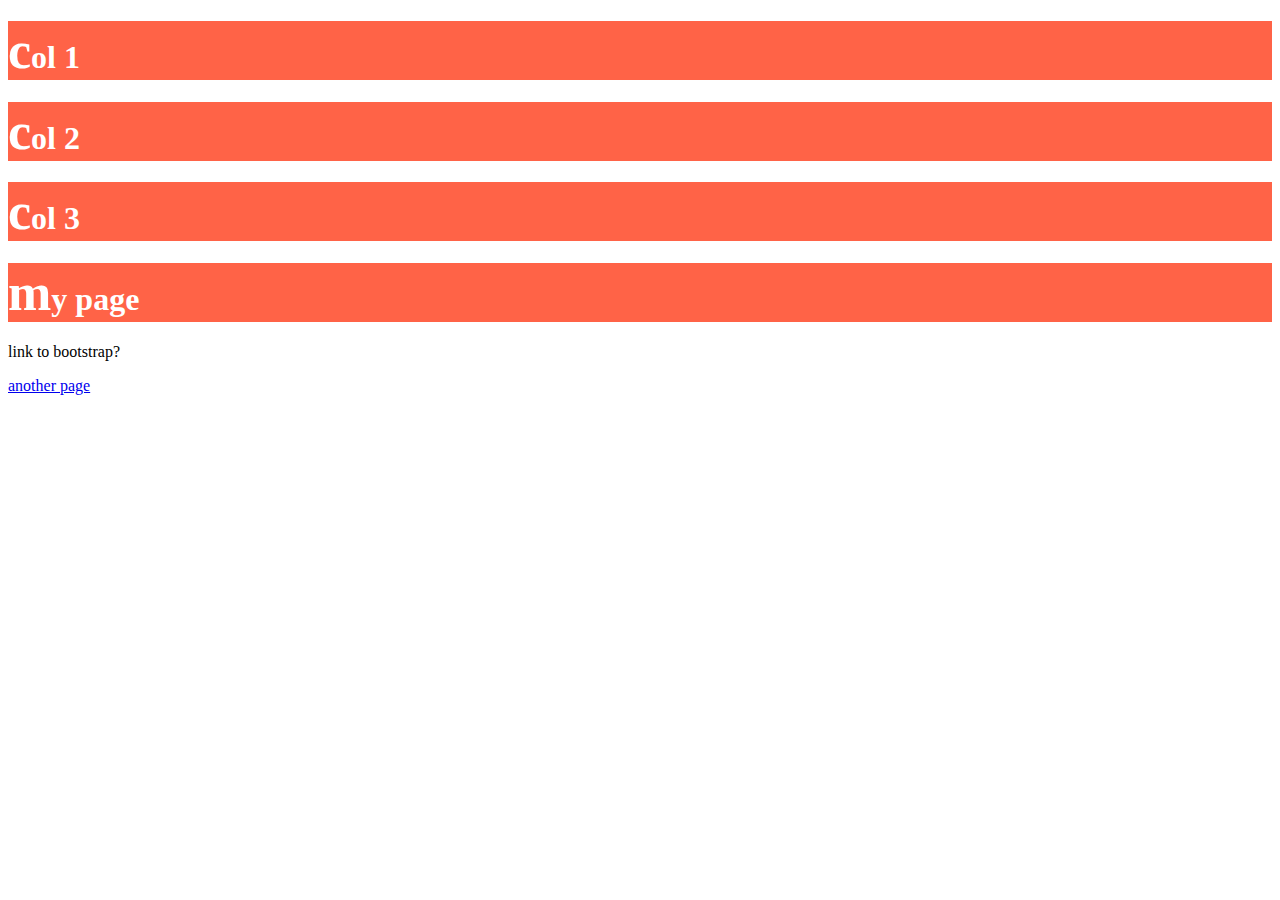
<file: index.html>
<!DOCTYPE html>
<html>
<head>
	<meta name="viewport" content="width=device-width, initial-scale=1.0">
<link rel="stylesheet" href="https://maxcdn.bootstrapcdn.com/bootstrap/4.0.0-alpha.6/css/bootstrap.min.css" integrity="sha384-rwoIResjU2yc3z8GV/NPeZWAv56rSmLldC3R/AZzGRnGxQQKnKkoFVhFQhNUwEyJ" crossorigin="anonymous">
	<script src="https://code.jquery.com/jquery-3.2.1.slim.min.js" integrity="sha384-KJ3o2DKtIkvYIK3UENzmM7KCkRr/rE9/Qpg6aAZGJwFDMVNA/GpGFF93hXpG5KkN" crossorigin="anonymous"></script>
<script src="https://cdnjs.cloudflare.com/ajax/libs/popper.js/1.12.9/umd/popper.min.js" integrity="sha384-ApNbgh9B+Y1QKtv3Rn7W3mgPxhU9K/ScQsAP7hUibX39j7fakFPskvXusvfa0b4Q" crossorigin="anonymous"></script>
<script src="https://maxcdn.bootstrapcdn.com/bootstrap/4.0.0/js/bootstrap.min.js" integrity="sha384-JZR6Spejh4U02d8jOt6vLEHfe/JQGiRRSQQxSfFWpi1MquVdAyjUar5+76PVCmYl" crossorigin="anonymous"></script>
	<title></title>
	<link rel="stylesheet" href="css/main.css">
</head>
<body>
<div class="row">
	  <div class="col-md-4">
		<h1>col 1</h1>
	</div>
	  <div class="col-md-4">
		<h1>col 2</h1>
	</div>
	  <div class="col-md-4">
		<h1>col 3</h1>
	</div>
<div class="col-md-4">
	<h1></h1>
<div class="row">
	<div class="container">
		<div class="jumbotron">
			<h1>my page</h1>

		</div>
		<h1></h1>


	</div>

</div>
</div>
</div>
<p> link to bootstrap?</p>
<a href="anotherpage.html ">another page</a>





</body>
</html>
</file>
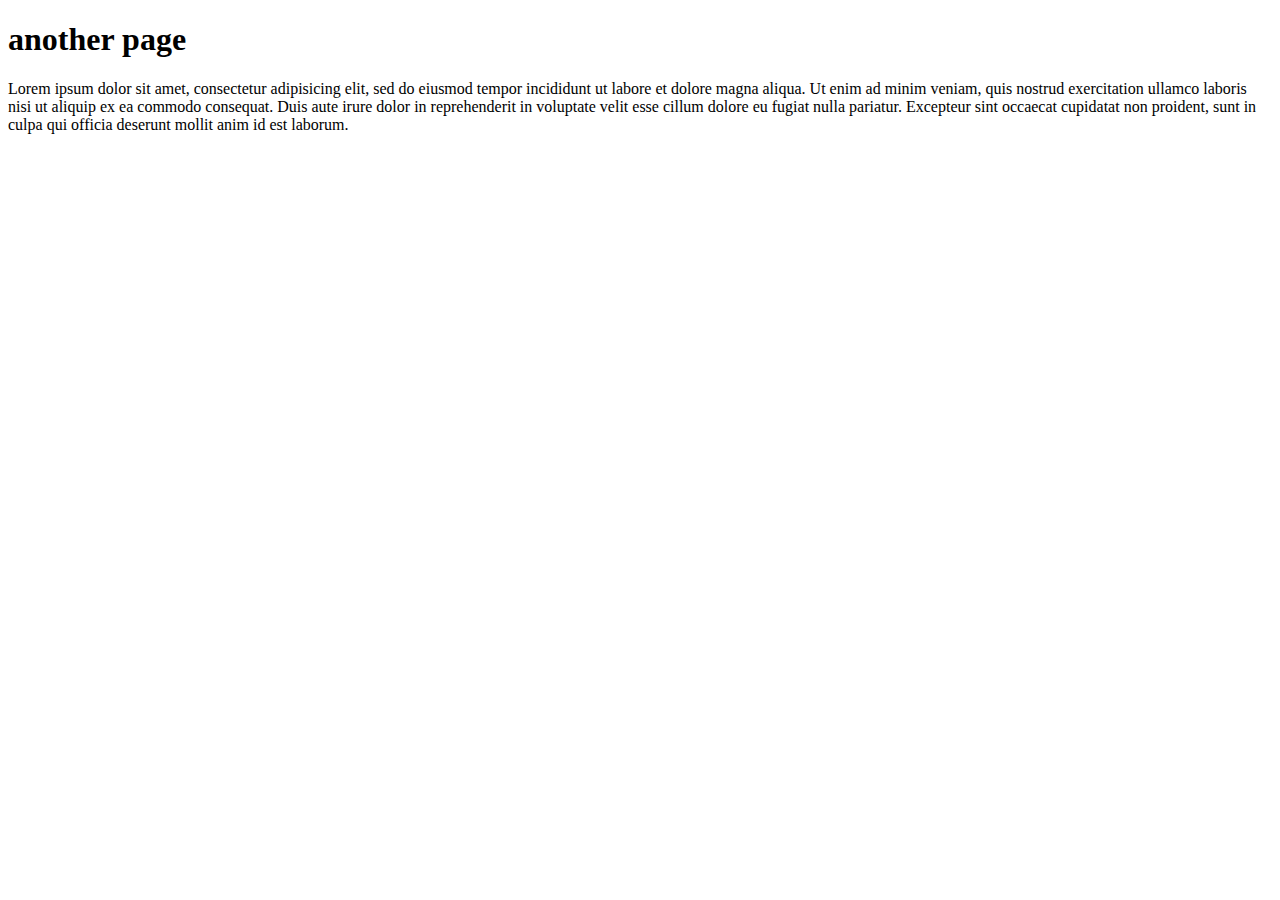
<file: anotherpage.html>
<!DOCTYPE html>
<html>
  <head>
    <meta charset="utf-8">
    <title></title>
  </head>
  <body>

    <h1>another page</h1>
    <p> Lorem ipsum dolor sit amet, consectetur adipisicing elit, sed do eiusmod tempor incididunt ut labore et dolore magna aliqua. Ut enim ad minim veniam, quis nostrud exercitation ullamco laboris nisi ut aliquip ex ea commodo consequat. Duis aute irure dolor in reprehenderit in voluptate velit esse cillum dolore eu fugiat nulla pariatur. Excepteur sint occaecat cupidatat non proident, sunt in culpa qui officia deserunt mollit anim id est laborum.</p>


  </body>
</html>
</file>
<file: css/main.css>
h1 {
	background-color: tomato;
	color: #FFF;
}
h1:first-letter {
	font-size: 52px;
}
</file>
